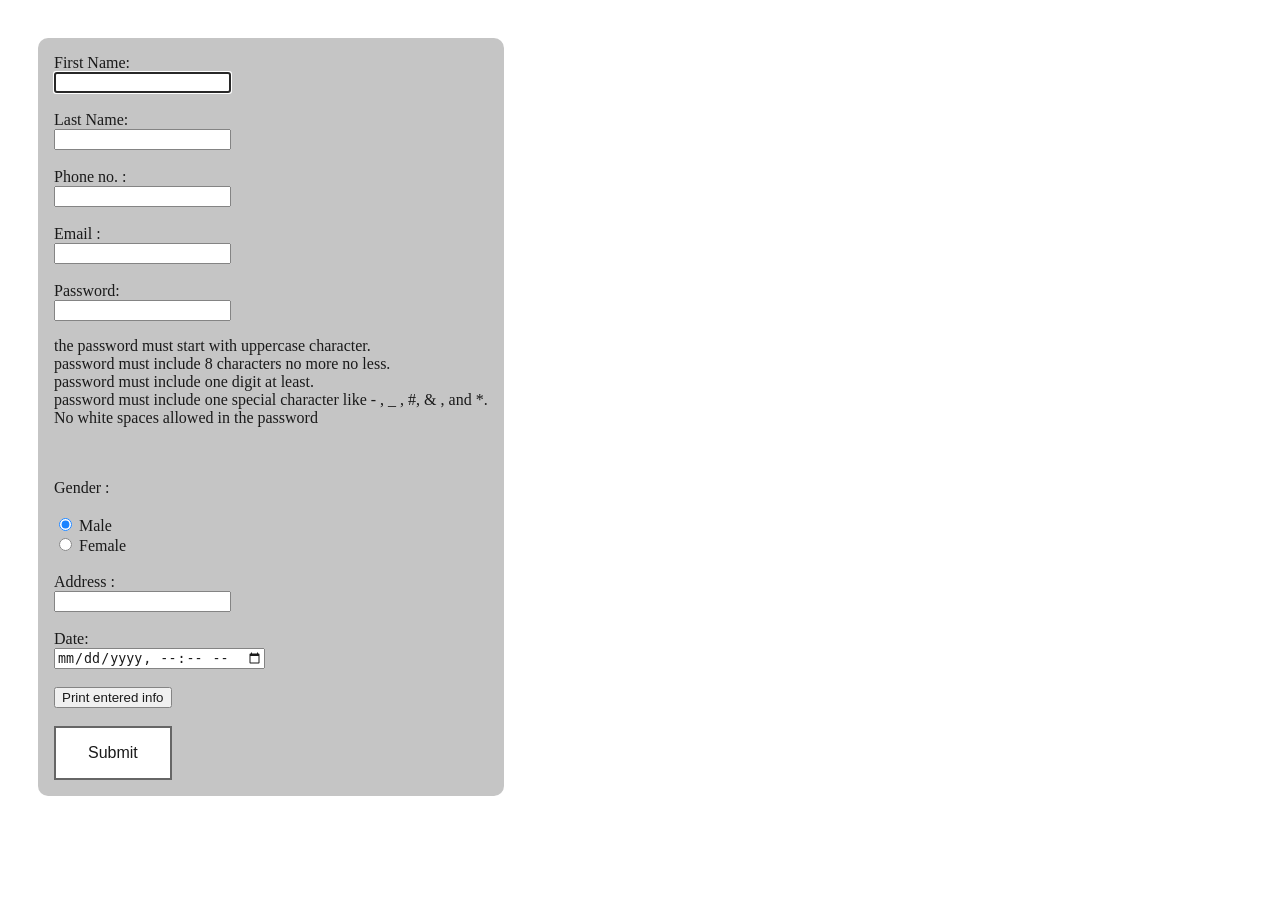
<file: index.html>
<html>
<head>
<link rel="stylesheet" type="text/css" href="css.css">
</head>
<body class="homebg">
  <div class="fill">
    <form onsubmit"Passwordcheck()" action="action.php" class="form" method="post" target="_blank" >
      First Name:<br> <input type="text" name="firstname" id="FN" required autofocus><br><br>
      Last Name:<br> <input type="text" name="lastname" required><br><br>
      Phone no. :<br><input type="number" id="phone" pattern="[0-9]{10}" required><br><br>
      Email :<br> <input type="email" name="email" required><br><br>
      Password:<br> <input type="password" name="pass" id="Ps" required><br>
      <p>the password must start with uppercase character.<br>
password must include 8 characters no more no less.<br>
password must include one digit at least.<br>
password must include one special character like - , _ , #, & , and *.<br>
No white spaces allowed in the password</p><br><br>

  Gender :<br><br>
  <input type="radio" id="radio" name="gender" value="male" checked required>
  <label for="male">Male</label><br>
  <input type="radio" id="radio" name="gender" value="female"required>
  <label for="female">Female</label><br><br>

  Address :<br> <input type="text" required><br><br>
Date: <br><input type="datetime-local" name ="date" required><br><br>
<button onclick="window.print()">Print entered info</button><br><br>
<button type="submit" value="Submit" class="button1" id="btn1" onclick="Passwordcheck()">Submit</button>
</form></div>
<script>
function Passwordcheck(){
  var psw = document.getElementById("Ps").value;
  if(psw.length!=8){
  alert("your password must contain 8 characters");
  return false;
  }
  else if (psw.search(/[0-9]/)==-1) {
    alert("your password must contain at least one number");
    location.reload();
    return false;
  }
  else if (psw.search(/[A-Z]/i)!=0) {
  alert("Your password must start with an uppercase character")
  return false;
  }
else if (psw.search(/[-_#&*]/)==-1) {
  alert("your password must contain at least on of these characters(-_#&*)");
  return false;
}
else if (psw.search(" ")>0) {
  alert("No spacess allowed in password");
  return false;
}
  else {
    alert("welcome");
    window.location.assign("home.html");
    return true;

}
}
function radiofunc() {
  document.getElementById("myRadio").required = true;
  alert("please select a gender");
  }
  var btn = document.getElementById("btn1");

      btn.addEventListener("click", radiofunc());
      btn.addEventListener("click", Passwordcheck());
</script>
</body>
</html>
</file>
<file: css.css>
<style>
.div {
  background-color:black;
}
.navbar {
  background-color: black;
  overflow: hidden;
}

.navbar a {
  float: left;
  color: #bfbfbf;
  font-size: 16px;
  padding: 14px 16px;
  text-align: center;
  text-decoration: none;
}

.dropdown {
  float: left;
  overflow: hidden;
}

.dropdown .btn {
  font-size: 16px;
  outline: none;
  border: none;
  color: #bfbfbf;
  background-color: black;
  padding: 14px 16px;
}


.dropdown-content {
  display: none;
  position: absolute;
  font-size: large;
  min-width: 140px;
  background-color: white;
  z-index: 1;
  box-shadow: 0px 8px 16px 0px rgba(0,0,0,0.2);
}

.dropdown-content a {
  float: none;
  color: red;
  text-align: center;
  display: block;
  padding: 10px 15px;
}
.navbar a:hover, .dropdown:hover .btn {
  background-color: #333;
  color: white;
  cursor: pointer;
  outline: none;
  border-bottom: 3px #b300b3 solid;
  font-size: 18px;
  transition-duration: 0.4s;
}
.dropdown-content a:hover {
  background-color: #dde;
  font-size: 18px;
  color: black;
}

.dropdown:hover .dropdown-content {
  display: block;
}
.img1{
  float: right;
  width: 40%;
  margin: 10px;
}
.imgbio{
    float: right;
    margin: 7px;
    max-width: 100%;
    max-height: 100%;
}
.center_pic{
  display: block;
  width: 80%;
  margin-right: auto;
  margin-left: auto;
  max-height: 500px;
}
.center_vid{
  display: block;
  width: 80%;
  margin-right: auto;
  margin-left: auto;
  min-width: 80%;
  height: 70%;
}
table{
  width:100%;
}
th{
  text-align: left;
  padding:10px;
}
td{
  text-align: left;
  padding:10px;
}
tr:nth-child(odd){background-color:  #a4a4c1}
tr:hover{
  background-color: #660066;
  color: white;
}
th {
  background-color: #4d004d;
  color: white;
  font-size: 18px;
}
.grid-container {
  display: grid;
  background-color: #d1d1e0;
  grid-template-columns: 45% 55%;
  padding-top: 10px;
  border-radius: 10px;
  color: black;
}
.grid-item {
  font-size: 20px;
  padding: 20px;
  text-align: left;
}
.button1 {
  background-color: white;
  color: black;
  border: 2px solid #555555;
  padding: 16px 32px;
  font-size: 16px;
  cursor: pointer;
  transition-duration: 0.7s;
}
.button1:hover {
  background-color: #555555;
  color: white;
}
.scrollbtn{
  position: fixed;
  z-index: 1;
  bottom: 30px;
  right: 30px;
  padding: 20px;
  border-radius: 100%;
  font-weight: bolder;
}
.scrollbtn:hover{
    cursor: pointer;
    background-color: #555555;
    color: white;
    transition: 0.3s;

}
.hlist{
  display:inline;
  color: grey;
  text-align: center;
}
footer {
  text-align: center;
  padding: 3px;
  background-color: black;
  color: #d1d1e0 ;
}
.fill {
    float:left;
    position: absolute;
}
.homepic{
  padding: 20px;
  margin-left: 7px;
  width: 30%;
}
.form {
  position: relative;
  float: left;
  margin: 30px;
  padding: 16px;
  background-color: #bfbfbf;
  opacity: 90%;
  border-radius: 10px;
}
.homebg {
  background-image: url("http://getwallpapers.com/wallpaper/full/5/8/6/892117-champions-league-wallpaper-1920x1080-for-hd.jpg");
  background-size: cover;
  background-position: center;
  background-repeat: no-repeat;
  background-attachment: fixed;
}
</style>
</file>
